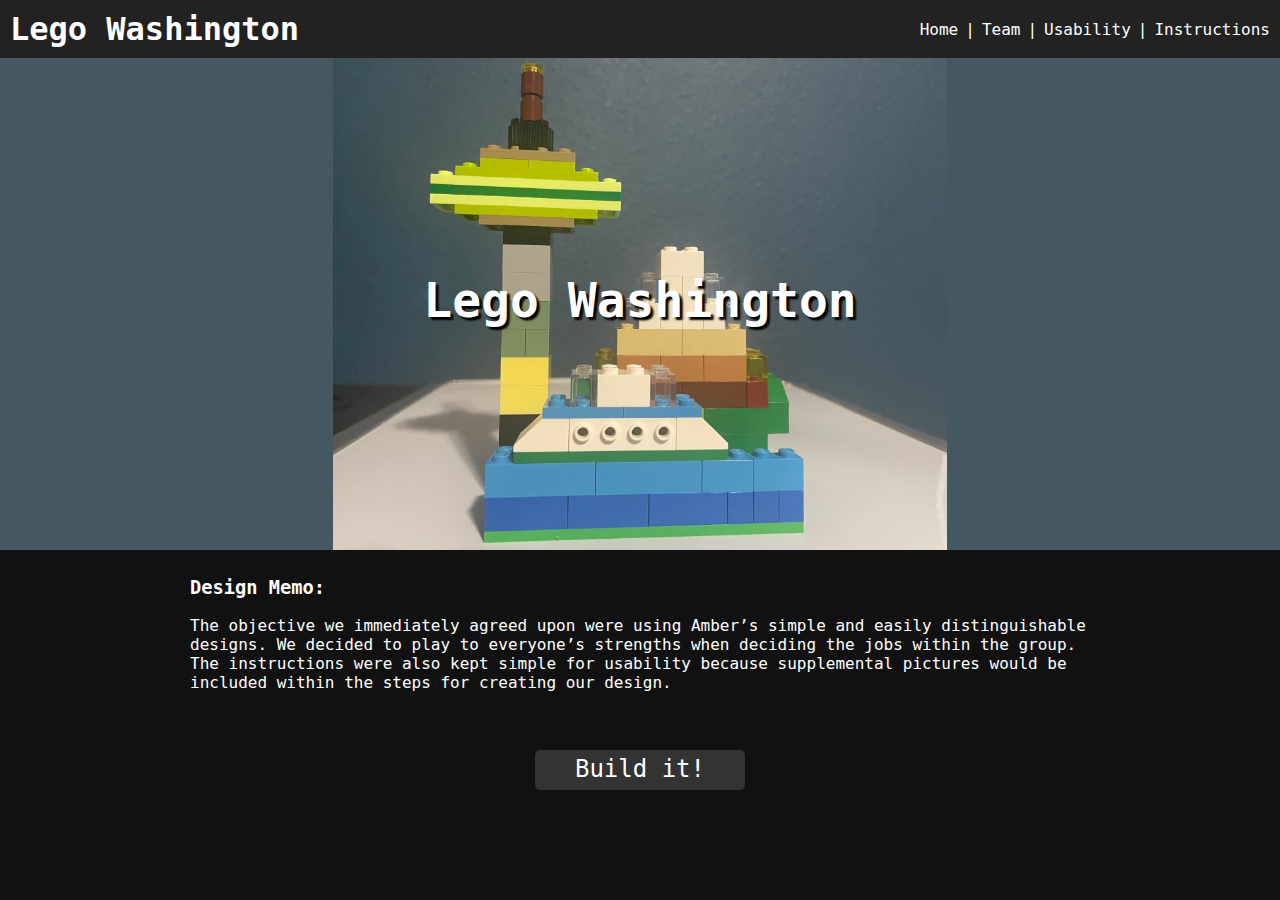
<file: docs/index.html>
<!DOCTYPE html>
<html lang="en">
<head>
    <meta charset="UTF-8">
    <meta http-equiv="X-UA-Compatible" content="IE=edge">
    <meta name="viewport" content="width=device-width, initial-scale=1.0">
    <title>Unit 2 Technical Writing</title>
    <link href='https://css.gg/moon.css' rel='stylesheet'>
    <link href='https://css.gg/sun.css' rel='stylesheet'>
    <link rel="stylesheet" href="main.css">
</head>
<body onload="load()">
    <div id="header">
        <h1 id="title">Lego Washington</h1>
        <div id="navBar">
            <button id="modeToggle" title="Toggle Dark Mode" type="button"><i class="gg-moon"></i></button>
            <a href="../unit2-lego/">Home</a> |
            <a href="../unit2-lego/team/">Team</a> | 
            <a href="../unit2-lego/usability/">Usability</a> | 
            <a href="../unit2-lego/instructions/">Instructions</a>
        </div>
    </div>
    <div class="hero">
        <img src="img/heroimg.png" alt="picture of completed build" id="heroImg">
        <h1 id="heroText">Lego Washington</h1>
    </div>
    <!-- <div id="intro">This project is a small lego scene with elements local to us. Lorem ipsum dolor sit amet consectetur adipisicing elit. Quod obcaecati laudantium perferendis dolores similique? Consequuntur cumque porro ut excepturi nemo labore distinctio voluptatem eum sint?</div> -->
    <div id="designMemo"><h3>Design Memo:</h3>The objective we immediately agreed upon were using Amber’s simple and easily distinguishable designs. We decided to play to everyone’s strengths when deciding the jobs within the group. The instructions were also kept simple for usability because supplemental pictures would be included within the steps for creating our design.</div>
    <a href="../unit2-lego/instructions/" id="buildButton">Build it!</a>
</body>
<script src="client.js"></script>
</html>
</file>
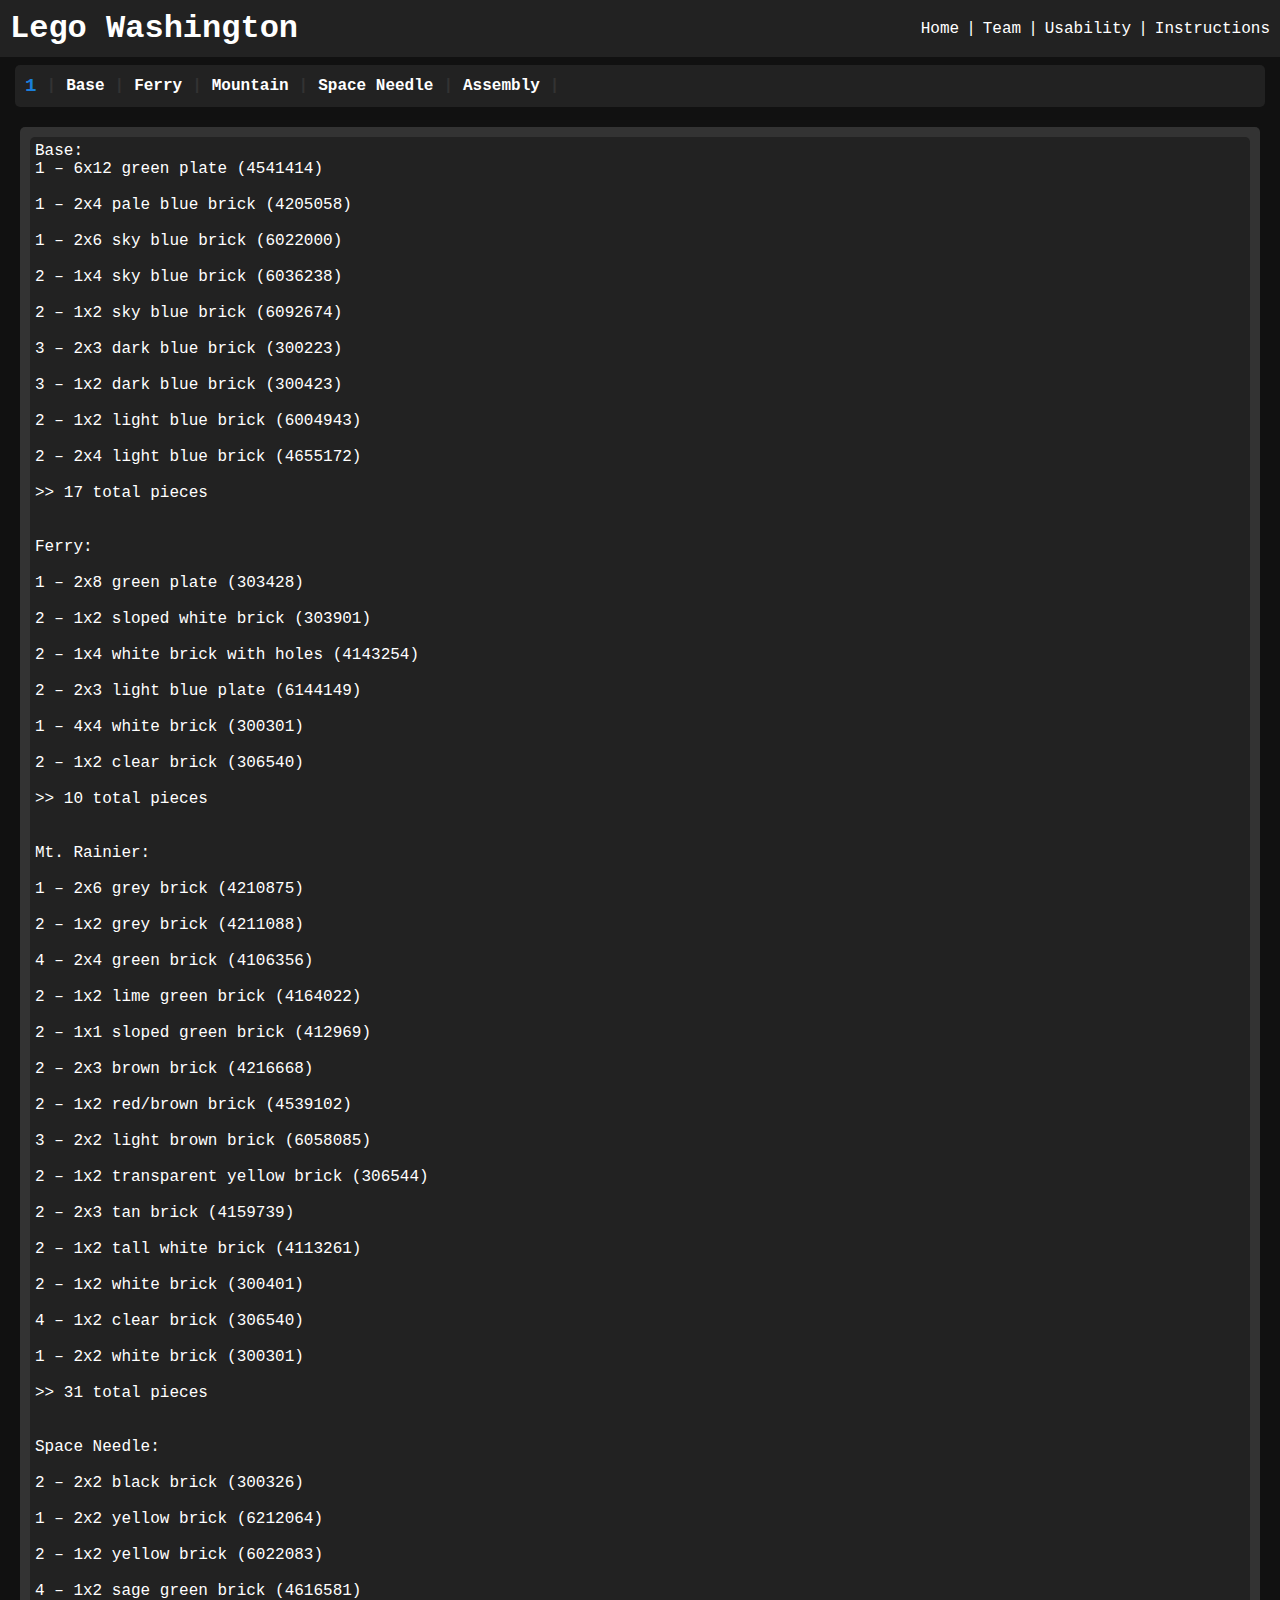
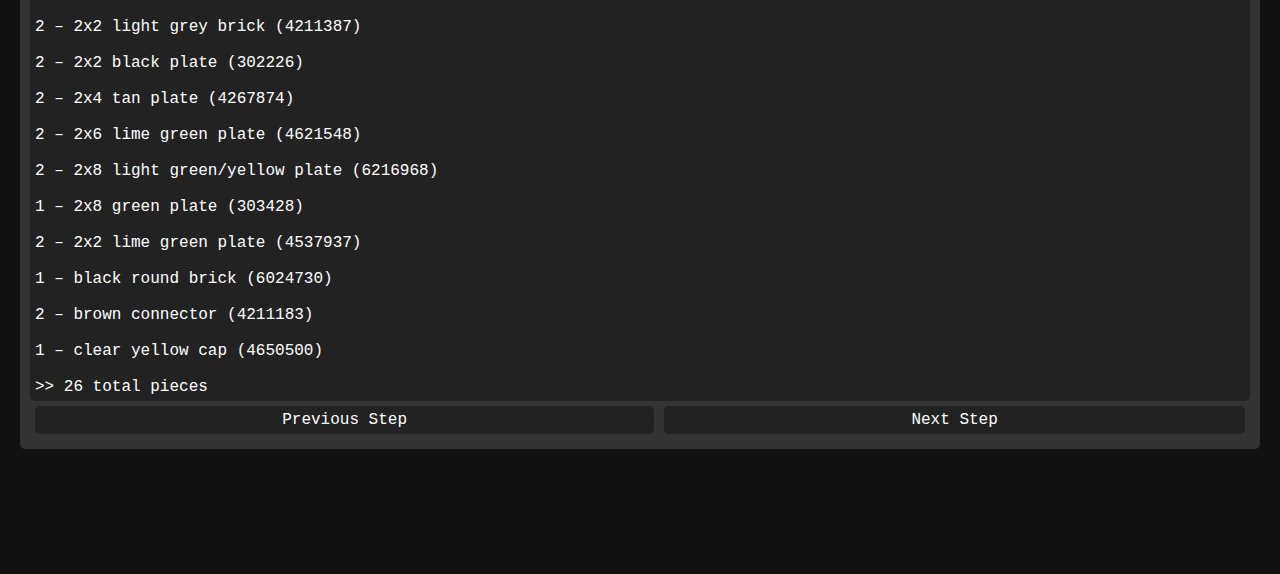
<file: docs/instructions/index.html>
<!DOCTYPE html>
<html lang="en">
<head>
    <meta charset="UTF-8">
    <meta http-equiv="X-UA-Compatible" content="IE=edge">
    <meta name="viewport" content="width=device-width, initial-scale=1.0">
    <title>Instructions</title>
    <link href='https://css.gg/moon.css' rel='stylesheet'>
    <link href='https://css.gg/sun.css' rel='stylesheet'>
    <link rel="stylesheet" href="../main.css">
</head>
<body onload="load()">
    <div id="header">
        <h1 id="title">Lego Washington</h1>
        <div id="navBar">
            <button id="modeToggle" title="Toggle Dark Mode" type="button"><i class="gg-moon"></i></button>
            <a href="../">Home</a> | 
            <a href="../team/">Team</a> | 
            <a href="../usability/">Usability</a> |
            <a href="../instructions/">Instructions</a>
        </div>
    </div>
    <div id="instructionHolder">
        <div id="stepHolder">
            <!-- <div id="baseTab" class="tabName" onclick="loadTab('base')">Part 1</div>
            <div class="stepSeperator">|</div>
            <div id="ferryTab" class="tabName" onclick="loadTab('ferry')">Part 2</div>
            <div class="stepSeperator">|</div>
            <div id="mountainTab" class="tabName" onclick="loadTab('mountain')">Part 3</div>
            <div class="stepSeperator">|</div>
            <div id="needleTab" class="tabName" onclick="loadTab('needle')">Part 4</div>
            <div class="stepSeperator">|</div> -->
        </div>
        <div id="step">
            <div id="stepInstruction"></div>
            <img src="../img/heroimg.png" alt="Image of current step" id="stepImg">
            <div class="placeholder"style="flex-grow:1;"></div>
            <div id="stepButtons">
                <div id="prevStep">Previous Step</div>
                <div id="nextStep">Next Step</div>
            </div>
        </div>
    </div>
</body>
<script src="../client.js"></script>
<script src="../instructions.js"></script>
</html>
</file>
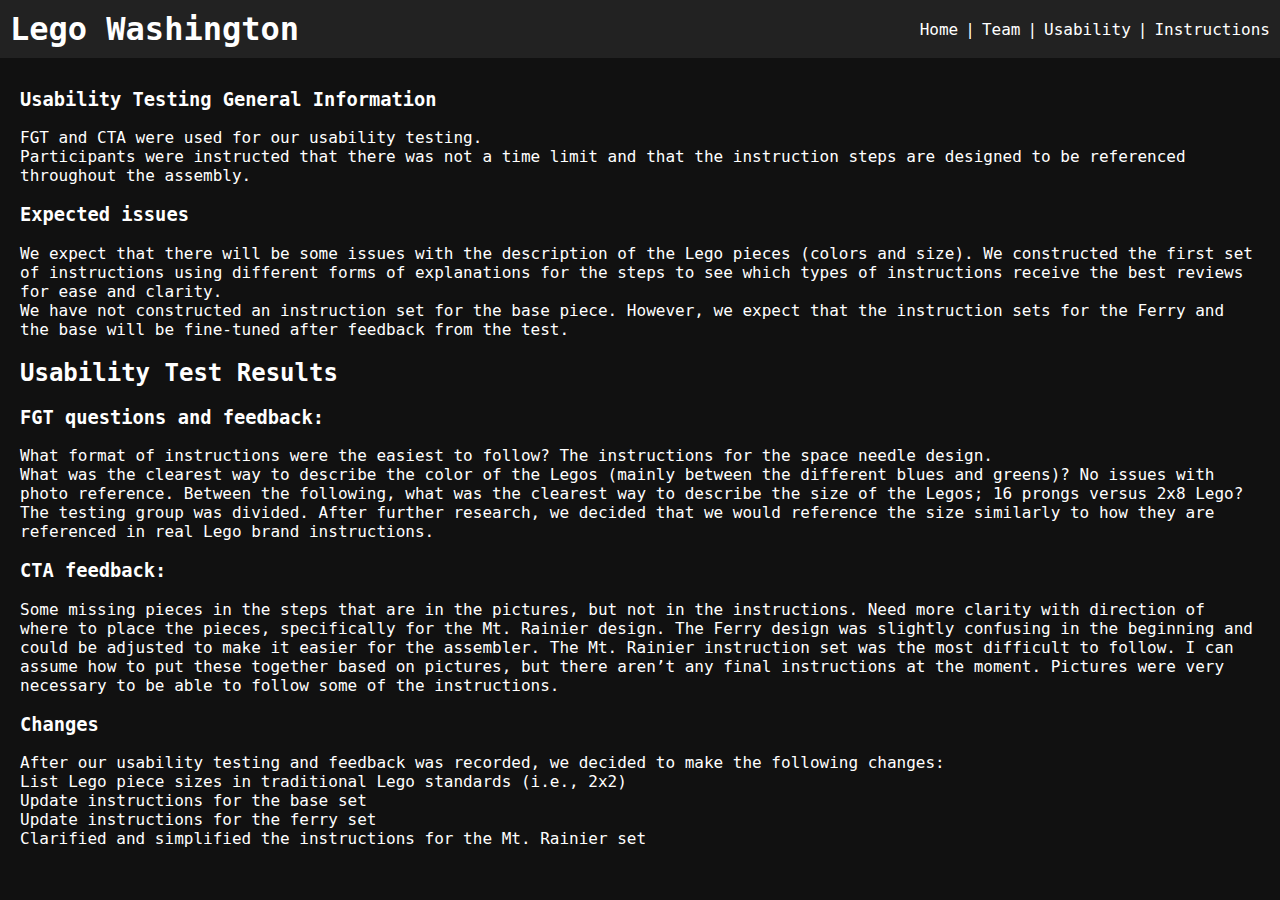
<file: docs/usability/index.html>
<!DOCTYPE html>
<html lang="en">
<head>
    <meta charset="UTF-8">
    <meta http-equiv="X-UA-Compatible" content="IE=edge">
    <meta name="viewport" content="width=device-width, initial-scale=1.0">
    <title>Usability Report</title>
    <link href='https://css.gg/moon.css' rel='stylesheet'>
    <link href='https://css.gg/sun.css' rel='stylesheet'>
    <link rel="stylesheet" href="../main.css">
</head>
<body onload="load()">
    <div id="header">
        <h1 id="title">Lego Washington</h1>
        <div id="navBar">
            <button id="modeToggle" title="Toggle Dark Mode" type="button"><i class="gg-moon"></i></button>
            <a href="../">Home</a> | 
            <a href="../team/">Team</a> | 
            <a href="../usability/">Usability</a> |
            <a href="../instructions/">Instructions</a>
        </div>
    </div>
    <div id="usabilityText">
        <h3>Usability Testing General Information</h3>
        FGT and CTA were used for our usability testing. <br>
        Participants were instructed that there was not a time limit and that the instruction steps are designed to be referenced throughout the assembly. <br>
        <h3>Expected issues</h3>
        We expect that there will be some issues with the description of the Lego pieces (colors and size). We constructed the first set of instructions using different forms of explanations for the steps to see which types of instructions receive the best reviews for ease and clarity. <br>
        We have not constructed an instruction set for the base piece. However, we expect that the instruction sets for the Ferry and the base will be fine-tuned after feedback from the test. <br>
        <h2>Usability Test Results</h2>
        <h3>FGT questions and feedback:</h3>
        What format of instructions were the easiest to follow? The instructions for the space needle design.<br>
        What was the clearest way to describe the color of the Legos (mainly between the different blues and greens)? No issues with photo reference. 
        Between the following, what was the clearest way to describe the size of the Legos; 16 prongs versus 2x8 Lego? The testing group was divided. After further research, we decided that we would reference the size similarly to how they are referenced in real Lego brand instructions.<br>
        <h3>CTA feedback:</h3>
        Some missing pieces in the steps that are in the pictures, but not in the instructions. Need more clarity with direction of where to place the pieces, specifically for the Mt. Rainier design. The Ferry design was slightly confusing in the beginning and could be adjusted to make it easier for the assembler. The Mt. Rainier instruction set was the most difficult to follow. I can assume how to put these together based on pictures, but there aren’t any final instructions at the moment. Pictures were very necessary to be able to follow some of the instructions. <br>
        <h3>Changes</h3>
        After our usability testing and feedback was recorded, we decided to make the following changes:<br>
        List Lego piece sizes in traditional Lego standards (i.e., 2x2)<br>
        Update instructions for the base set<br>
        Update instructions for the ferry set<br>
        Clarified and simplified the instructions for the Mt. Rainier set<br>
    </div>

</body>
<script src="../client.js"></script>
</html>
</file>
<file: docs/main.css>
:root{
    --background:#fff;
    --header:#ddd;
    --content:#ccc;
    --secondary:#eee;
    --highlight:rgb(26, 126, 219);
    --text:#000;
    --radius:5px;
}
.darkMode{
    --background:#111;
    --header:#222;
    --content:#333;
    --secondary:#222;
    --highlight:rgb(26, 126, 219);
    --text:#fff;
}
body{
    font-family: 'Roboto Mono', monospace;
    transition: 250ms;
}

a:link { text-decoration: none; color:inherit;}
a:visited { text-decoration: none; color:inherit;}
a:hover { text-decoration: none; color:var(--highlight)}
a:active { text-decoration: none; }

body{
    display:grid;
    grid-template-areas: "header" "content";
    grid-template-rows:50px auto;
    margin:0;
    background-color: var(--background);
    color:var(--text);
}
#modeToggle{
    background-color: transparent;
    border:none;
    width: 25px;
    height: 25px;
    /* padding: 5px; */
    /* position: absolute; */
    margin: 0px 10px;
    color: var(--text);
}
#header{
    background-color: var(--header);
    width: 100%;
    grid-area:header;
    display:flex;
    flex-direction: row;
    place-content: space-between;
    place-items: center;
    position: fixed;
}
#title{
    margin:10px;
    font-weight: 700;
}
#navBar{
    margin:10px;  
    display:flex;
    place-items: center;  
    gap:7px;
}
.hero{
    display: grid;
    place-items: center;
    grid-area: content;
}
#heroText{
    position: absolute;
    font-size: 3em;
    color: #fff;
    text-shadow: #000 3px 3px 2px;
}
#heroImg{
    width: 100%;
    height: 500px;
    object-fit:contain;
    object-position: bottom;
    position: relative;
    background-color: #455862;
    z-index: -1;
}

#intro, #designMemo{
    grid-area: content;
    position: relative;
    height: auto;
    top:325px;
    margin: 15px;
    max-width: 900px;
    place-self: center;
}

#instructionHolder{
    grid-area: content;
}
#stepHolder{
    display: flex;
    flex-direction: row;
    gap:10px;
    margin: 15px;
    background-color: var(--secondary);
    border-radius: var(--radius);
    padding:10px;
    font-weight: 600;
    place-items: center;
    overflow-x: auto;
    flex-flow: nowrap;
    max-width: 97vw;
}
.stepNum{
    cursor: pointer;
    font-size: 1.2em;
}
.stepNum:hover{
    color:var(--highlight);
    transform: scale(0.95);
}
#step{
    background-color: var(--content);
    border-radius: var(--radius);
    margin:20px;
    padding:10px;
    min-height: 300px;
    display:flex;
    flex-direction: column;
    /* place-content: space-between; */
}
#stepInstruction{
    background-color: var(--secondary);
    border-radius: var(--radius);
    padding:5px;
}
.stepSelected{
    color:var(--highlight);
}
#stepImg{
    margin:10px;
    max-width: 100%;
    object-fit:contain;
    max-height: 600px;
}
#stepButtons{
    display:flex;
}
.stepSeperator{
    cursor: default;
    color:var(--content);
}
#nextStep, #prevStep{
    background-color: var(--secondary);
    padding: 5px;
    text-align: center;
    border-radius: var(--radius);
    cursor: pointer;
    margin: 5px;
    flex-grow: 1;
    /* place-self: flex-end; */
    /* width: 100%; */
}
#nextStep:hover, #prevStep:hover{
    background-color: var(--highlight);
}
.curTab{
    display: none;
}
.tabName{
    cursor: pointer;
}
.tabName:hover{
    color:var(--highlight);
    transform: scale(0.95);
}

#usabilityText{
    grid-area: content;
    padding:10px;
    margin: 10px;
}
#buildButton{
    grid-area: content;
    width: 200px;
    background-color: var(--content);
    height: 30px;
    text-align: center;
    padding: 5px;
    top: 750px;
    position: absolute;
    place-self: center;
    border-radius: var(--radius);
    font-size: 1.5em;
}

/*About*/
#bioHolder{
    display: flex;
    grid-area: content;
    margin-top: 5px;
    width: 100%;
}
#bioHolder div{
    flex-grow:1;
}
.person{
    background-color: var(--secondary);
    padding:10px;
    border-radius: var(--radius);
    margin: 10px;
    width: 33%;
}
.bioText{
    background-color: var(--content);
    margin: 5px 0;
    padding: 5px;
    border-radius: var(--radius);
}
.bioImg{
    width: 100%;
    height: 300px;
    object-fit: contain;
    border-radius: var(--radius);
}
.bioRole{
    background-color: var(--content);
    padding: 5px;
    margin: 5px 0;
    border-radius: var(--radius);
}
</file>
